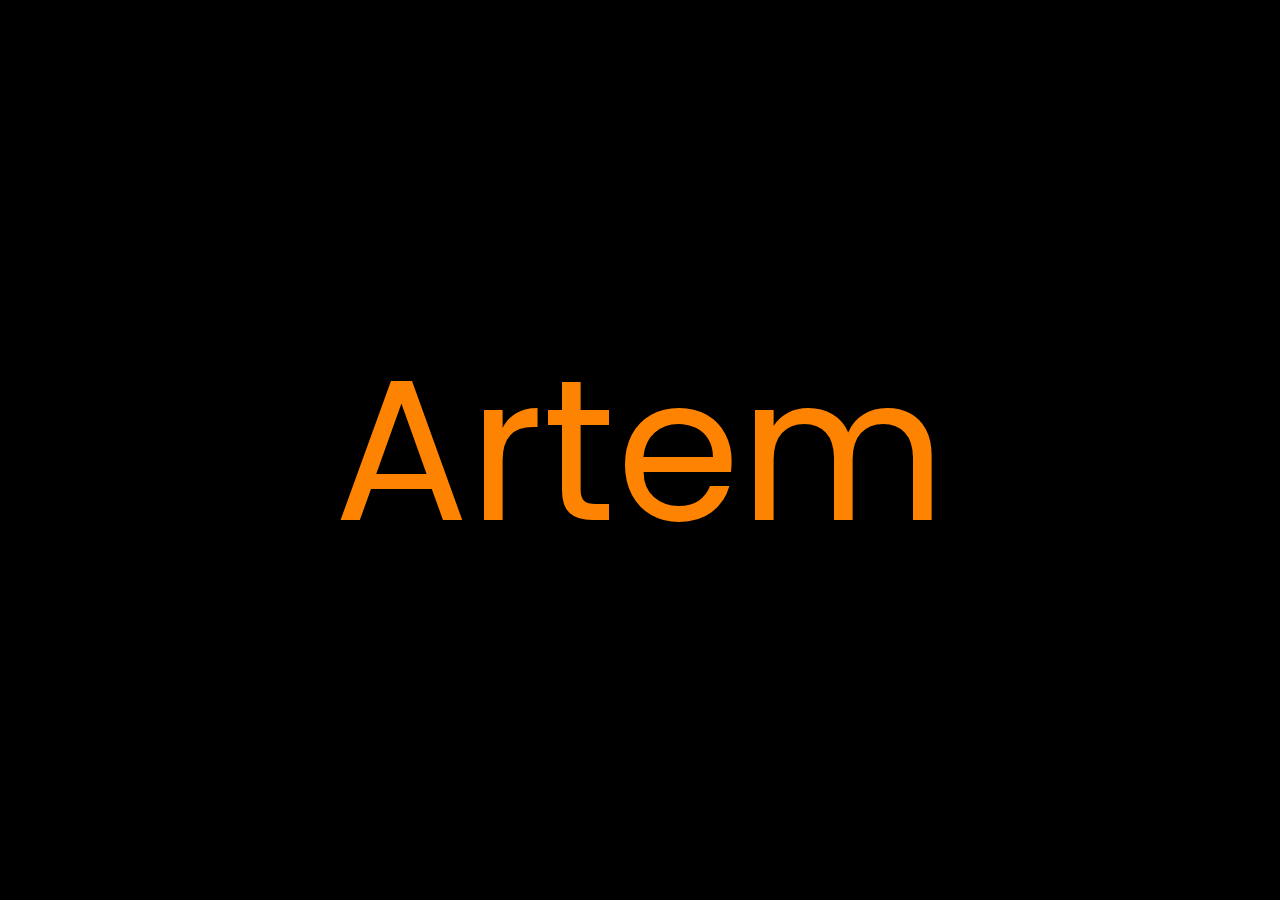
<file: index.html>
<!DOCTYPE html>
<html lang="en">

<head>
    <meta charset="UTF-8">
    <meta name="viewport" content="width=device-width, initial-scale=1.0">
    <link rel="stylesheet" href="style.css">
    <link rel="preconnect" href="https://fonts.googleapis.com">
    <link rel="preconnect" href="https://fonts.gstatic.com" crossorigin>
    <link
        href="https://fonts.googleapis.com/css2?family=Poppins:ital,wght@0,100;0,200;0,300;0,400;0,500;0,600;0,700;0,800;0,900;1,100;1,200;1,300;1,400;1,500;1,600;1,700;1,800;1,900&display=swap"
        rel="stylesheet">
    <title>Document</title>
</head>

<body>
    <div class="anim1">
        <p><span>A</span><span>r</span><span>t</span><span>e</span><span>m</span></p>
    </div>
</body>

</html>
</file>
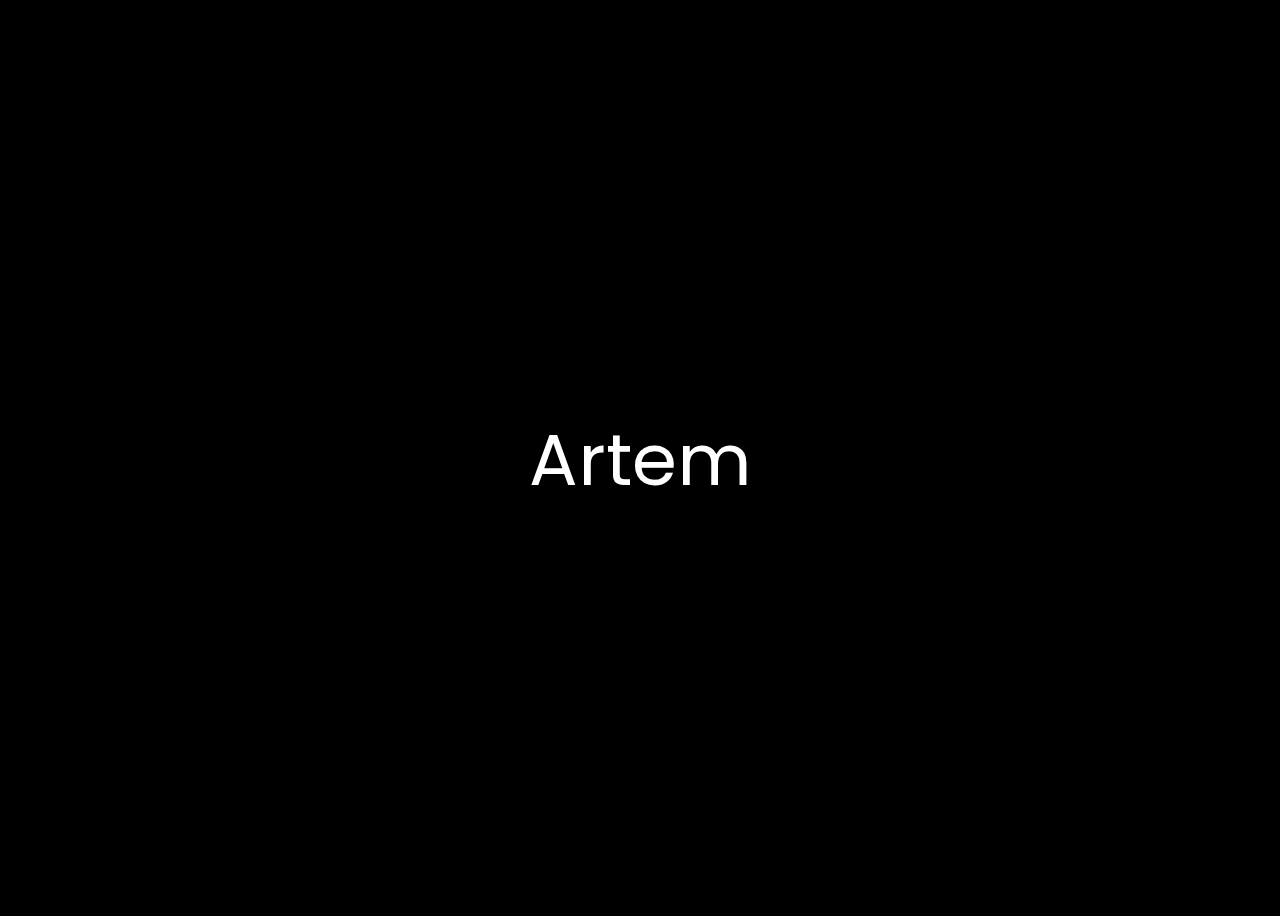
<file: index2.html>
<!DOCTYPE html>
<html lang="en">

<head>
    <meta charset="UTF-8">
    <meta name="viewport" content="width=device-width, initial-scale=1.0">
    <link rel="stylesheet" href="style2.css">
    <link rel="preconnect" href="https://fonts.googleapis.com">
    <link rel="preconnect" href="https://fonts.gstatic.com" crossorigin>
    <link
        href="https://fonts.googleapis.com/css2?family=Poppins:ital,wght@0,100;0,200;0,300;0,400;0,500;0,600;0,700;0,800;0,900;1,100;1,200;1,300;1,400;1,500;1,600;1,700;1,800;1,900&display=swap"
        rel="stylesheet">
    <title>Document</title>
</head>

<body>
    <span class="square square1"></span><span class="square square2"></span><span class="square square3"></span><span
        class="square square4"></span><span class="square square5"></span><span class="square square6"></span><span
        class="square square7"></span><span class="square square8"></span><span class="square square9"></span><span
        class="square square10"></span><span class="square square11"></span><span class="square square12"></span><span
        class="square square13"></span><span class="square square14"></span><span class="square square15"></span><span
        class="square square16"></span><span class="square square17"></span><span class="square square18"></span><span
        class="square square19"></span><span class="square square20"></span><span class="square square21"></span><span
        class="square square22"></span><span class="square square23"></span><span class="square square24"></span>
    <p><span>A</span><span>r</span><span>t</span><span>e</span><span>m</span></p>
</body>

</html>
</file>
<file: style.css>
* {
    padding: 0;
    margin: 0;
}

p {
    font-size: 40px;
    font-family: "Poppins";
    color: #fff;
    height: 100%;
}

body {
    overflow: hidden;
}

.anim1 {
    display: flex;
    align-items: center;
    justify-content: center;
    width: 100%;
    text-align: center;
    min-height: 100vh;
    background: #000;
}

.anim1 span {
    display: inline-block;
    color: transparent;
    text-shadow: 0px 0px 0px #fd8300;
    animation-duration: 3s;
    animation-iteration-count: infinite;
    font-size: 200px;
}

.anim1 span:nth-child(1) {
    animation-name: disappearleft;
}

.anim1 span:nth-child(2) {
    animation-name: disappearleft;
    animation-delay: .3s;
}

.anim1 span:nth-child(3) {
    animation-name: disappearight;
    animation-delay: .6s;
}

.anim1 span:nth-child(4) {
    animation-name: disappearleft;
    animation-delay: .8s;
}

.anim1 span:nth-child(5) {
    animation-name: disappearight;
    animation-delay: 1s;
}

@keyframes disappearleft {
    50% {
        transform: skew(90deg) translateY(-265%);
        text-shadow: 0px 0px 50px;
        opacity: 0;
    }
}

@keyframes disappearight {
    50% {
        transform: skew(-168deg) translateY(-304%);
        text-shadow: 0px 0px 50px;
        opacity: 0;
    }
}
</file>
<file: style2.css>
body {
    position: relative;
    overflow: hidden;
    min-height: 100vh;
    background-color: #000;
}

p {
    position: absolute;
    text-align: center;
    top: 38%;
    left: 50%;
    transform: translate(-50%, -50%);
    font-size: 100px;
    font-family: "Poppins";
    z-index: 2;
    color: #fff;
}

p span {
    animation: letters 5s infinite;
    transition: all 5s ease;
    font-size: 72px;
    position: relative;
    display: inline-block;
}

p span:first-child {
    animation-delay: 0.2s;
}

p span:nth-child(2) {
    animation-delay: 0.4s;
}

p span:nth-child(3) {
    animation-delay: 0.6s;
}

p span:nth-child(4) {
    animation-delay: 0.8s;
}

p span:last-child {
    animation-delay: 1s;
}

.square {
    display: block;
    position: absolute;
    border-radius: 3px;
    filter: blur(15px);
    animation: square 10s infinite alternate;
    transition: all 5s ease;
}

.square1, .square3, .square5, .square7 {
    width: 100px;
    height: 100px;
    background-color: pink;
    transform: translate(0, 0) rotate(25deg);
} 
.square2, .square4, .square6, .square8 {
    width: 50px;
    height: 50px;
    background-color: plum;
    transform: translate(0, 0) rotate(35deg);
} 
.square9, .square11, .square13, .square15 {
    width: 150px;
    height: 150px;
    background-color: purple;
    transform: translate(0, 0) rotate(45deg);
} 
.square10, .square12, .square14, .square16 {
    width: 75px;
    height: 75px;
    background-color: #fd8300;
    transform: translate(0, 0) rotate(55deg);
} 
.square17, .square19, .square21, .square23 {
    width: 200px;
    height: 200px;
    background-color: yellow;
    transform: translate(0, 0) rotate(65deg);
} 
.square18, .square20, .square22, .square24 {
    width: 35px;
    height: 35px;
    background-color: yellowgreen;
    transform: translate(0, 0) rotate(75deg);
} 

.square17, .square2, .square9, .square4, .square22, .square14, .square12, .square5 {
    top: -39vh;
}
.square10, .square18, .square13, .square8, .square23, .square19, .square6, .square7 {
    top: -50vh;
}
.square24, .square15, .square21, .square3, .square16, .square11, .square20, .square1 {
    top: -70vh;
}
.square17 {
    left: 10%;
}
.square2 {
    left: 20%;
}
.square9 {
    left: 30%;
}
.square4 {
    left: 40%;
}
.square22 {
    left: 50%;
}
.square14 {
    left: 60%;
}
.square12 {
    left: 70%;
}
.square5 {
    left: 80%;
}


.square10 {
    left: calc(10% + 5px);
}
.square18 {
    left: calc(20% + 5px);
}
.square13 {
    left: calc(30% + 5px);
}
.square8 {
    left: calc(40% + 5px);
}
.square23 {
    left: calc(50% + 5px);
}
.square19 {
    left: calc(60% + 5px);
}
.square16 {
    left: calc(70% + 5px);
}
.square7 {
    left: calc(80% + 5px);
}


.square24 {
    left: calc(10% + 15px);
}
.square15 {
    left: calc(20% + 15px);
}
.square21 {
    left: calc(30% + 15px);
}
.square3 {
    left: calc(40% + 15px);
}
.square6 {
    left: calc(50% + 15px);
}
.square16 {
    left: calc(60% + 15px);
}
.square20 {
    left: calc(70% + 15px);
}
.square1 {
    left: calc(80% + 15px);
}

.square1, .square10, .square5, .square14 {
    animation: group1 15s linear infinite alternate;
    animation-delay: 0.3s;
    opacity: 1;
    transition: all 5s ease;
}
.square8, .square22, .square12, .square6 {
    animation: group1 15s linear infinite alternate;
    animation-delay: 0.7s;
    opacity: 1;
}
.square2, .square23, .square9, .square21 {
    animation: group1 15s linear infinite alternate;
    animation-delay: 1s;
    opacity: 1;
}
.square17, .square3, .square20, .square15 {
    animation: group1 15s linear infinite alternate;
    animation-delay: 1.3s;
    opacity: 1;
}
.square4, .square7, .square13, .square19 {
    animation: group1 15s linear infinite alternate;
    animation-delay: 1.7s;
    opacity: 1;
}
.square18, .square11, .square24, .square16 {
    animation: group1 15s linear infinite alternate;
    animation-delay: 2.1s;
    opacity: 1;
}


@keyframes letters {
    0%, 100% {
        transform: translateY(0px);
    }
    50% {
        transform: translateY(-50px);
    }
}

@keyframes group1 {
    0% {
        opacity: 1;
        transform: translateY(-15vh);
    }
    100% {
        opacity: 0;
        transform: translateY(110vh);
    }
}
</file>
